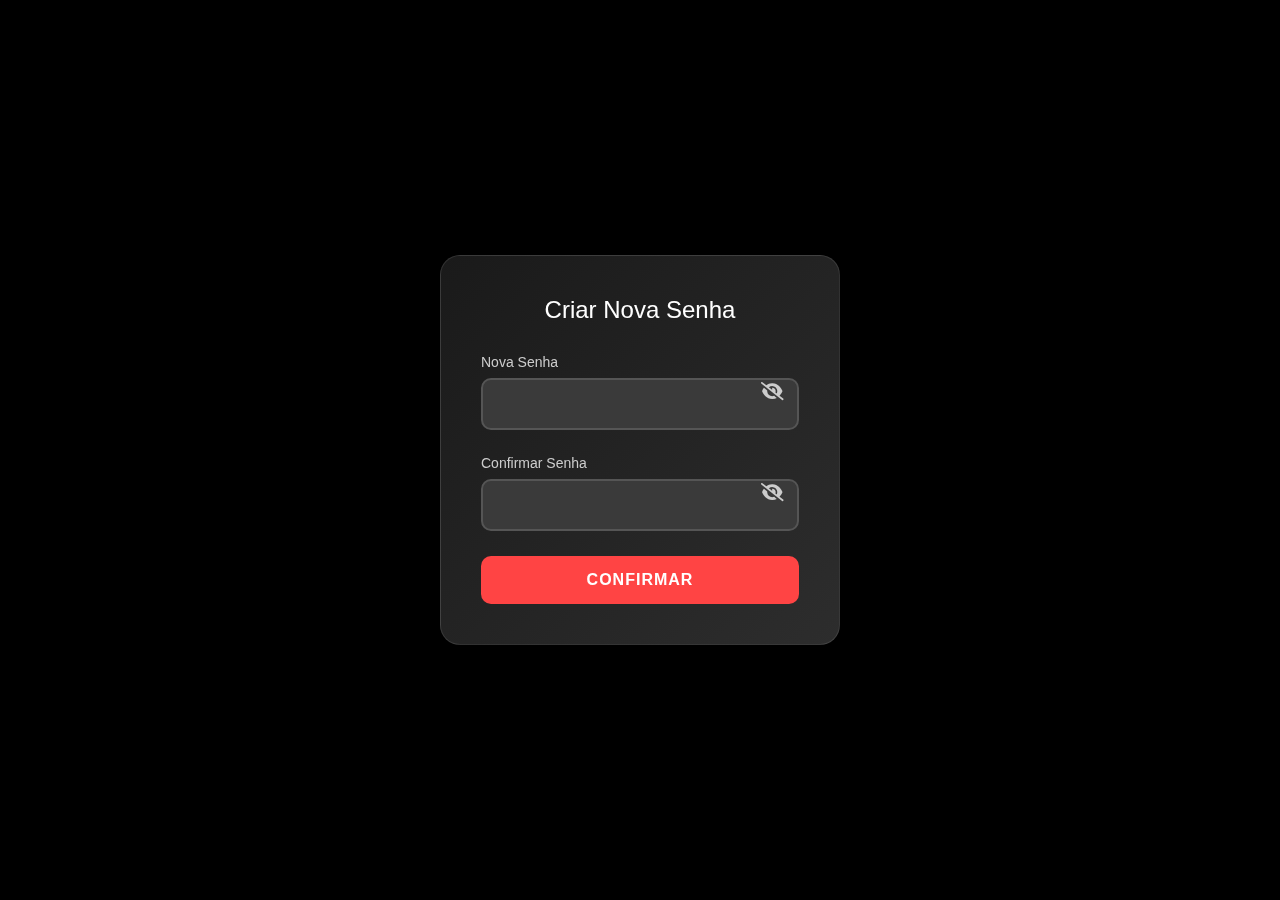
<file: templates/atualiza_senha.html>
<!DOCTYPE html>
<html lang="pt-BR">
<head>
    <meta charset="UTF-8">
    <meta name="viewport" content="width=device-width, initial-scale=1.0">
    <title>Formulário de Nova Senha</title>
    <link rel="stylesheet" href="https://cdnjs.cloudflare.com/ajax/libs/font-awesome/6.4.0/css/all.min.css">
    <link rel="stylesheet" href="../static/css/atualizasenha.css">
</head>
<body>
    <div class="form-container">
        <h2>Criar Nova Senha</h2>
        <form id="passwordForm">
            <div class="form-group">
                <label for="newPassword">Nova Senha</label>
                <input type="password" id="newPassword" name="newPassword" required minlength="6">
                <button type="button" class="toggle-password" onclick="togglePassword('newPassword')">
                    <i class="fas fa-eye-slash"></i>
                </button>
                <div class="error" id="newPasswordError">A senha deve ter pelo menos 6 caracteres.</div>
            </div>

            <div class="form-group">
                <label for="confirmPassword">Confirmar Senha</label>
                <input type="password" id="confirmPassword" name="confirmPassword" required minlength="6">
                <button type="button" class="toggle-password" onclick="togglePassword('confirmPassword')">
                    <i class="fas fa-eye-slash"></i>
                </button>
                <div class="error" id="confirmPasswordError">As senhas não coincidem.</div>
            </div>

            <button type="submit">Confirmar</button>
        </form>
    </div>
    <div id="modal-sucesso" class="modal-sucesso hidden">
        <div class="modal-content">
          <i class='bx bx-check-circle'></i>
          <h2>Senha atualizada com sucesso!</h2>
          <p>Agora você pode fazer login com sua conta.</p>
          <button id="fechar-modal" class="btn">OK</button>
        </div>
    </div>

    <script src="../static/js/atualizasenha.js"></script>
</body>
</html>
</file>
<file: static/css/atualizasenha.css>
* {
            margin: 0;
            padding: 0;
            box-sizing: border-box;
        }

        body {
            font-family: 'Segoe UI', Tahoma, Geneva, Verdana, sans-serif;
            background-color: #000000;
            color: #ffffff;
            display: flex;
            justify-content: center;
            align-items: center;
            min-height: 100vh;
            padding: 20px;
        }

        .form-container {
            background: linear-gradient(135deg, #1a1a1a, #2d2d2d);
            padding: 40px;
            border-radius: 20px;
            box-shadow: 0 20px 40px rgba(0, 0, 0, 0.5);
            width: 100%;
            max-width: 400px;
            backdrop-filter: blur(10px);
            border: 1px solid rgba(255, 255, 255, 0.1);
        }

        h2 {
            text-align: center;
            margin-bottom: 30px;
            color: #ffffff;
            font-size: 24px;
            font-weight: 300;
        }

        .form-group {
            position: relative;
            margin-bottom: 25px;
        }

        label {
            display: block;
            margin-bottom: 8px;
            color: #cccccc;
            font-size: 14px;
            font-weight: 500;
        }

        input[type="password"], input[type="text"] {
            width: 100%;
            padding: 15px 50px 15px 15px;
            background-color: #3a3a3a;
            border: 2px solid #555555;
            border-radius: 10px;
            color: #ffffff;
            font-size: 16px;
            transition: all 0.3s ease;
        }

        input[type="password"]:focus, input[type="text"]:focus {
            outline: none;
            border-color: #ff6b6b;
            box-shadow: 0 0 10px rgba(255, 107, 107, 0.3);
        }

        .toggle-password {
            position: absolute;
            right: 15px;
            top: 50%;
            transform: translateY(-50%);
            background: none;
            border: none;
            color: #cccccc;
            cursor: pointer;
            font-size: 18px;
            transition: color 0.3s ease;
        }

        .toggle-password:hover {
            color: #ff6b6b;
        }

        button[type="submit"] {
            width: 100%;
            padding: 15px;
            background-color: #ff4444; /* Vermelho claro forte */
            color: #ffffff;
            border: none;
            border-radius: 10px;
            font-size: 16px;
            font-weight: 600;
            cursor: pointer;
            transition: all 0.3s ease;
            text-transform: uppercase;
            letter-spacing: 1px;
        }

        button[type="submit"]:hover {
            background-color: #ff3333;
            transform: translateY(-2px);
            box-shadow: 0 5px 15px rgba(255, 68, 68, 0.4);
        }

        button[type="submit"]:active {
            transform: translateY(0);
        }

        .error {
            color: #ff6b6b;
            font-size: 12px;
            margin-top: 5px;
            display: none;
        }

        @media (max-width: 480px) {
            .form-container {
                padding: 30px 20px;
                margin: 10px;
            }
        }

.modal-sucesso {
  position: fixed;
  top: 0;
  left: 0;
  width: 100%;
  height: 100%;
  background: rgba(0, 0, 0, 0.6);
  display: flex;
  justify-content: center;
  align-items: center;
  z-index: 999;
  transition: opacity 0.3s ease;
}

.modal-sucesso.hidden {
  opacity: 0;
  pointer-events: none;
}

.modal-content {
  background: #fff;
  padding: 2rem;
  border-radius: 15px;
  text-align: center;
  max-width: 400px;
  width: 90%;
  box-shadow: 0 0 15px rgba(0, 0, 0, 0.3);
  animation: pop 0.3s ease;
}

.modal-content i {
  font-size: 3rem;
  color: #28a745;
  margin-bottom: 10px;
}

.modal-content h2 {
  color: #333;
  font-size: 1.5rem;
  margin-bottom: 0.5rem;
}

.modal-content p {
  color: #555;
  margin-bottom: 1.5rem;
}

@keyframes pop {
  from { transform: scale(0.8); opacity: 0; }
  to { transform: scale(1); opacity: 1; }
}
</file>
